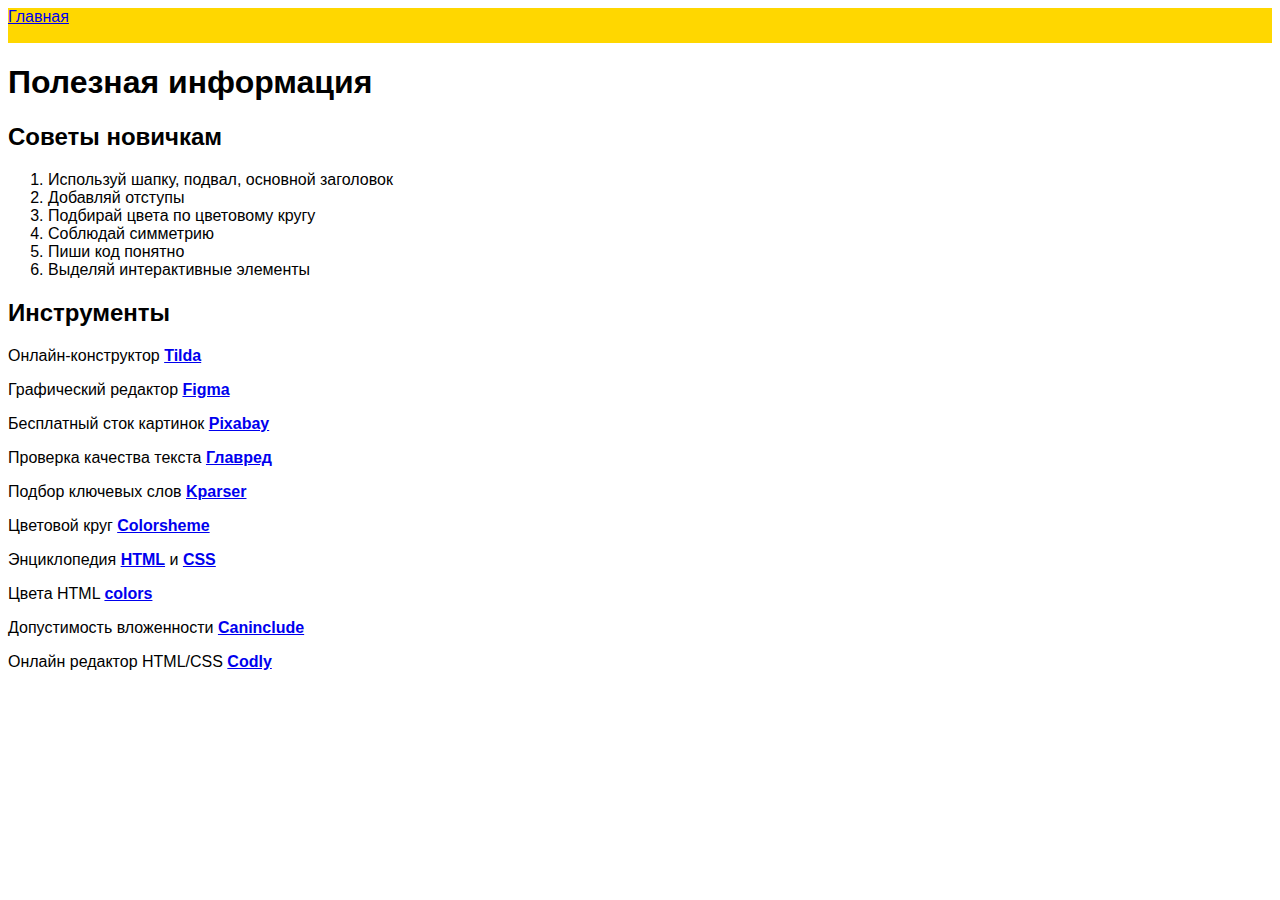
<file: info.html>
<html>
  <head>
    <title>Полезная информация</title>
    <link rel="stylesheet" href="style.css"/>
  </head>
  <body>
    <header>
      <a class="link-header" href="index.html">Главная</a>
    </header>
    <main>
      <h1>Полезная информация</h1>
      <h2>Советы новичкам</h2>
      <ol>
        <li>Используй шапку, подвал, основной заголовок</li>
        <li>Добавляй отступы</li>
        <li>Подбирай цвета по цветовому кругу</li>
        <li>Соблюдай симметрию</li>
        <li>Пиши код понятно</li>
        <li>Выделяй интерактивные элементы</li>
      </ol>
      <h2>Инструменты</h2>
      <p>Онлайн-конструктор <a class="link-text" href="https://tilda.cc/ru/"><b>Tilda</b></a></p>
      <p>Графический редактор <a class="link-text" href="https://www.figma.com/"><b>Figma</b></a></p>
      <p>Бесплатный сток картинок <a class="link-text" href="https://pixabay.com/"><b>Pixabay</b></a></p>
      <p>Проверка качества текста <a class="link-text" href="https://glvrd.ru/"><b>Главред</b></a></p>
      <p>Подбор ключевых слов <a class="link-text" href="https://kparser.com/"><b>Kparser</b></a></p>
      <p>Цветовой круг <a class="link-text" href="https://colorscheme.ru/"><b>Colorsheme</b></a></p>
      <p>Энциклопедия <a class="link-text" href="http://htmlbook.ru/html"><b>HTML</b></a> и <a class="link-text" href="http://htmlbook.ru/css"><b>CSS</b></a></p>
      <p>Цвета HTML <a class="link-text" href="https://colorscheme.ru/html-colors.html"><b>colors</b></a></p>
      <p>Допустимость вложенности <a class="link-text" href="https://caninclude.glitch.me/"><b>Caninclude</b></a></p>
      <p>Онлайн редактор HTML/CSS <a  class="link-text" href="https://codly.ru/"><b>Codly</b></a></p>
    </main>
  </body>
</html>
</file>
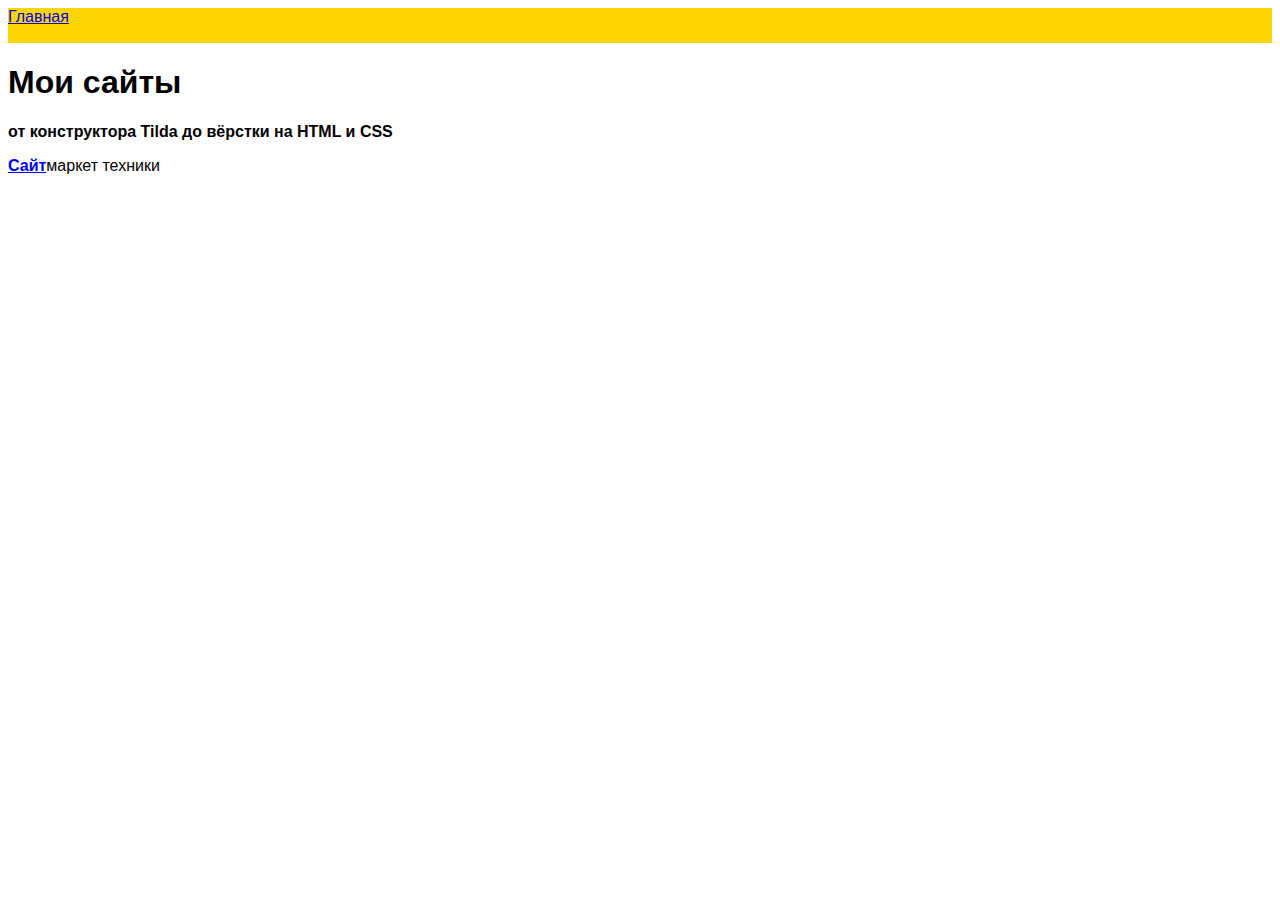
<file: mysites.html>
<html>
  <head>
    <title>My Sites</title>
    <link rel="stylesheet" href="style.css"/>
  </head>
  <body>
    <header>
      <a class="link-header" href="index.html">Главная</a>
    </header>
    <main>
      <h1>Мои сайты</h1>
      <p class="text-big"><b>от конструктора Tilda до вёрстки на HTML и CSS</b></p>
      <p><a class="link-text" href="https://kirkirkir2024.github.io/karkar/"><b>Сайт</b></a>маркет техники </p>
       
    </main>
  </body>
</html>
</file>
<file: style.css>
body {
    font-family: sans-serif;
}

header {
background-color: gold;
height: 35px;
}
</file>
